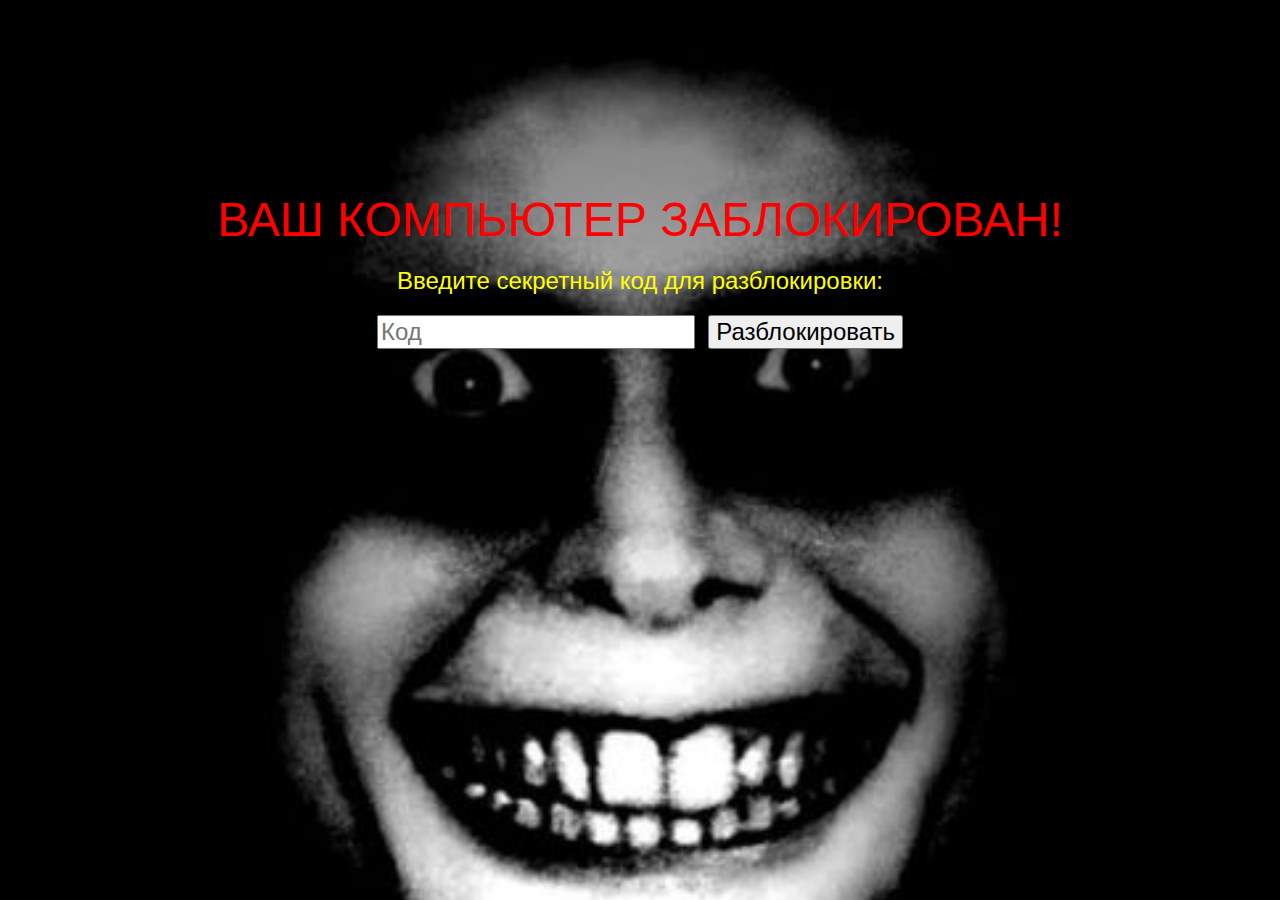
<file: virus.html>
<!DOCTYPE html>
<html lang="ru">
<head>
<meta charset="UTF-8">
<title>Попался</title>
<style>
  body, html {
    margin: 0;
    padding: 0;
    height: 100%;
    overflow: hidden; /* запрещаем прокрутку */
    font-family: Arial, sans-serif;
  }


  #fakeVirusScreen {
    position: fixed;
    top: 0;
    left: 0;
    width: 100%;
    height: 100%;
    background: black url('img/screemer.jpg') center center no-repeat;
    background-size: cover;
    z-index: 9999;
    color: red;
    font-size: 48px;
    text-align: center;
    padding-top: 15%;
    user-select: none;
    pointer-events: all;
    animation: flicker 0.2s infinite;
  }

  @keyframes flicker {
    0%, 100% { opacity: 1; }
    50% { opacity: 0.6; }
  }

  #instructions {
    font-size: 24px;
    color: yellow;
    margin-top: 20px;
    animation: flicker 0.5s infinite;
  }

  input, button {
    font-size: 24px;
    margin-top: 20px;
  }

  #randomErrors {
    color: orange;
    font-size: 18px;
    margin-top: 20px;
  }

  button#fullScreenBtn {
    font-size: 18px;
    padding: 10px 20px;
    margin-bottom: 20px;
    cursor: pointer;
  }
</style>
</head>
<body>

<div id="mainContent">
  <h1>Добро пожаловать на сайт!</h1>
  <p>Контент заблокирован «вирусом».</p>
  <button id="fullScreenBtn">Войти в полный экран</button>
  <button> <a href = "https://www.canva.com/design/DAG4bYP9c6M/iTQOla5ftXPMX8-GmZ6BrQ/edit?utm_content=DAG4bYP9c6M&utm_campaign=designshare&utm_medium=link2&utm_source=sharebutton">Перейти к презентации</button>
</a>
</div>

<div id="fakeVirusScreen">
  ВАШ КОМПЬЮТЕР ЗАБЛОКИРОВАН!<br>
  <div id="instructions">Введите секретный код для разблокировки:</div>
  <input type="password" id="unlockCode" placeholder="Код">
  <button onclick="tryUnlock()">Разблокировать</button>
  <div id="message"></div>
  <div id="randomErrors"></div>
</div>

<script>
  const secretCode = "777"; // Секретный код

  // Функция разблокировки
  function tryUnlock() {
    const userInput = document.getElementById('unlockCode').value;
    const message = document.getElementById('message');
    if(userInput === secretCode) {
      document.getElementById('fakeVirusScreen').style.display = 'none';
      document.getElementById('mainContent').style.pointerEvents = 'auto';
      message.textContent = "";
    } else {
      message.textContent = "Неверный код!";
    }
  }

  // Случайные ошибки
  function showRandomErrors() {
    const errors = [
      "Ошибка 0x001A: Система повреждена",
      "Ошибка 0x0BADF: Неизвестная угроза",
      "Ошибка 0xDEAD: Внимание! Сбой безопасности",
      "Ошибка 0xC0DE: Нарушение доступа"
    ];
    const randomIndex = Math.floor(Math.random() * errors.length);
    document.getElementById('randomErrors').textContent = errors[randomIndex];
  }

  setInterval(showRandomErrors, 1000); // обновляем каждую секунду

  // Полноэкранный режим
  document.getElementById('fullScreenBtn').addEventListener('click', function() {
    const elem = document.documentElement;
    if (elem.requestFullscreen) {
      elem.requestFullscreen();
    } else if (elem.webkitRequestFullscreen) { /* Safari */
      elem.webkitRequestFullscreen();
    } else if (elem.msRequestFullscreen) { /* IE11 */
      elem.msRequestFullscreen();
    }

    // Показываем «вирус» сразу после включения полного экрана
    document.getElementById('fakeVirusScreen').style.display = 'block';
  });
</script>

</body>
</html>
</file>
